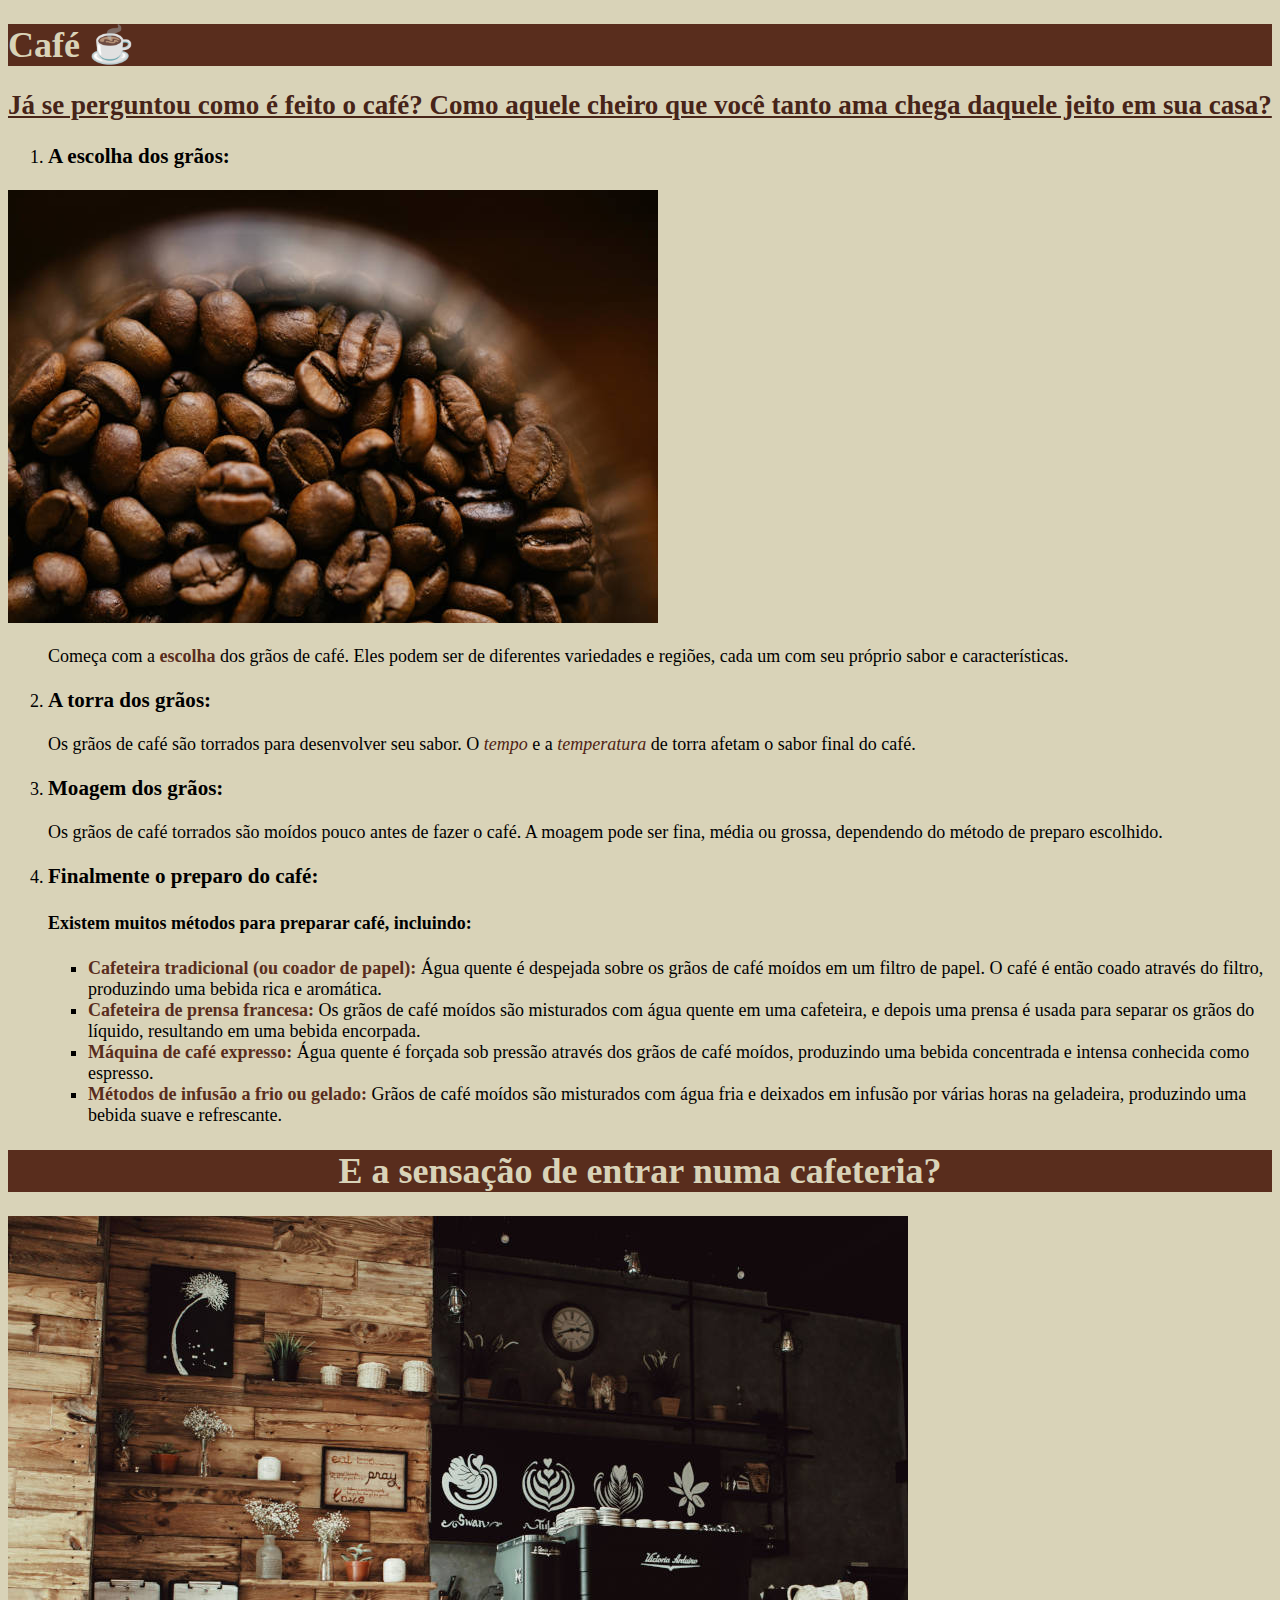
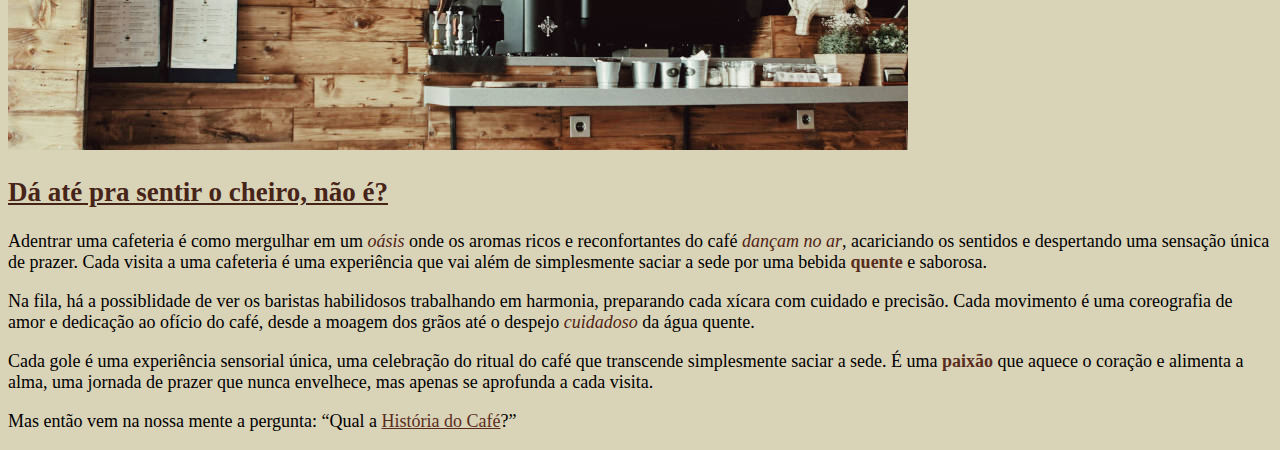
<file: dcoffe/index.html>
<!DOCTYPE html>
<html lang="pt-br">
<head>
  <meta charset="UTF-8">
  <meta name="viewport" content="width=device-width, initial-scale=1.0">
  <link rel="shortcut icon" href="favicon.ico" type="image/x-icon">
  <link rel="stylesheet" href="style.css">
  <title>Coffe</title>
</head>
<body>
  <h1>Café &#x2615;</h1>
  <h2><u>Já se perguntou como é feito o café? Como aquele cheiro que você tanto ama chega daquele jeito em sua casa?</u></h2>
  <ol>
    <li>
      <h3>A escolha dos grãos:</h3>
    </li>
  </ol>
    <picture>
      <source media="(max-width: 470px)" srcset="imagens/graos-250.jpg" type="image/jpg">
      <source media="(max-width: 725px)" srcset="imagens/graos-400.jpg" type="image/jpg">
      <img src="imagens/graos-650.jpg" alt="imagem com grão de café">
    </picture>
  <ol start="2">
    <p>Começa com a <strong>escolha</strong> dos grãos de café. Eles podem ser de diferentes variedades e regiões, cada um com seu próprio sabor e características.</p>
    <li>
      <h3>A torra dos grãos:</h3>
    </li>
    <p>Os grãos de café são torrados para desenvolver seu sabor. O <em>tempo</em> e a <em>temperatura</em> de torra afetam o sabor final do café.</p>
    <li>
      <h3>Moagem dos grãos:</h3>
    </li>
    <p>Os grãos de café torrados são moídos pouco antes de fazer o café. A moagem pode ser fina, média ou grossa, dependendo do método de preparo escolhido.</p>
    <li>
      <h3>Finalmente o preparo do café:</h3>
    </li>
    <h4>Existem muitos métodos para preparar café, incluindo:</h4>
    <ul type="square">
      <li><strong>Cafeteira tradicional (ou coador de papel):</strong> Água quente é despejada sobre os grãos de café moídos em um filtro de papel. O café é então coado através do filtro, produzindo uma bebida rica e aromática.</li>
      <li><strong>Cafeteira de prensa francesa:</strong> Os grãos de café moídos são misturados com água quente em uma cafeteira, e depois uma prensa é usada para separar os grãos do líquido, resultando em uma bebida encorpada.</li>
      <li><strong>Máquina de café expresso:</strong> Água quente é forçada sob pressão através dos grãos de café moídos, produzindo uma bebida concentrada e intensa conhecida como espresso.</li>
      <li><strong>Métodos de infusão a frio ou gelado:</strong> Grãos de café moídos são misturados com água fria e deixados em infusão por várias horas na geladeira, produzindo uma bebida suave e refrescante.</li>
    </ul>
  </ol>
  <h1 style="text-align: center;">E a sensação de entrar numa cafeteria?</h1>
  <picture>   
      <source media="(max-width: 530px)" srcset="imagens/cafeteria-250.jpg" type="image/jpg"> 
      <source media="(max-width: 725px)" srcset="imagens/cafeteria-500.jpg" type="image/jpg">
      <source media="(max-width: 1000px)" srcset="imagens/cafeteria-650.jpg" type="image/jpg">
      <img src="imagens/cafeteria-900.jpg" alt="imagem de uma cafeteria">  
  </picture>
  <h2><u>Dá até pra sentir o cheiro, não é?</u></h2>
  <p>Adentrar uma cafeteria é como mergulhar em um <em>oásis</em> onde os aromas ricos e reconfortantes do café <em>dançam no ar</em>, acariciando os sentidos e despertando uma sensação única de prazer. Cada visita a uma cafeteria é uma experiência que vai além de simplesmente saciar a sede por uma bebida <strong>quente</strong> e saborosa.</p>
  <p>Na fila, há a possiblidade de ver os baristas habilidosos trabalhando em harmonia, preparando cada xícara com cuidado e precisão. Cada movimento é uma coreografia de amor e dedicação ao ofício do café, desde a moagem dos grãos até o despejo <em>cuidadoso</em> da água quente.</p>
  <p>Cada gole é uma experiência sensorial única, uma celebração do ritual do café que transcende simplesmente saciar a sede. É uma <strong>paixão</strong> que aquece o coração e alimenta a alma, uma jornada de prazer que nunca envelhece, mas apenas se aprofunda a cada visita.</p>
  <p>Mas então vem na nossa mente a pergunta: <q>Qual a <a href="historia.html" target="_self" rel="next">História do Café</a>?</q></p>
</body>
</html>
</file>
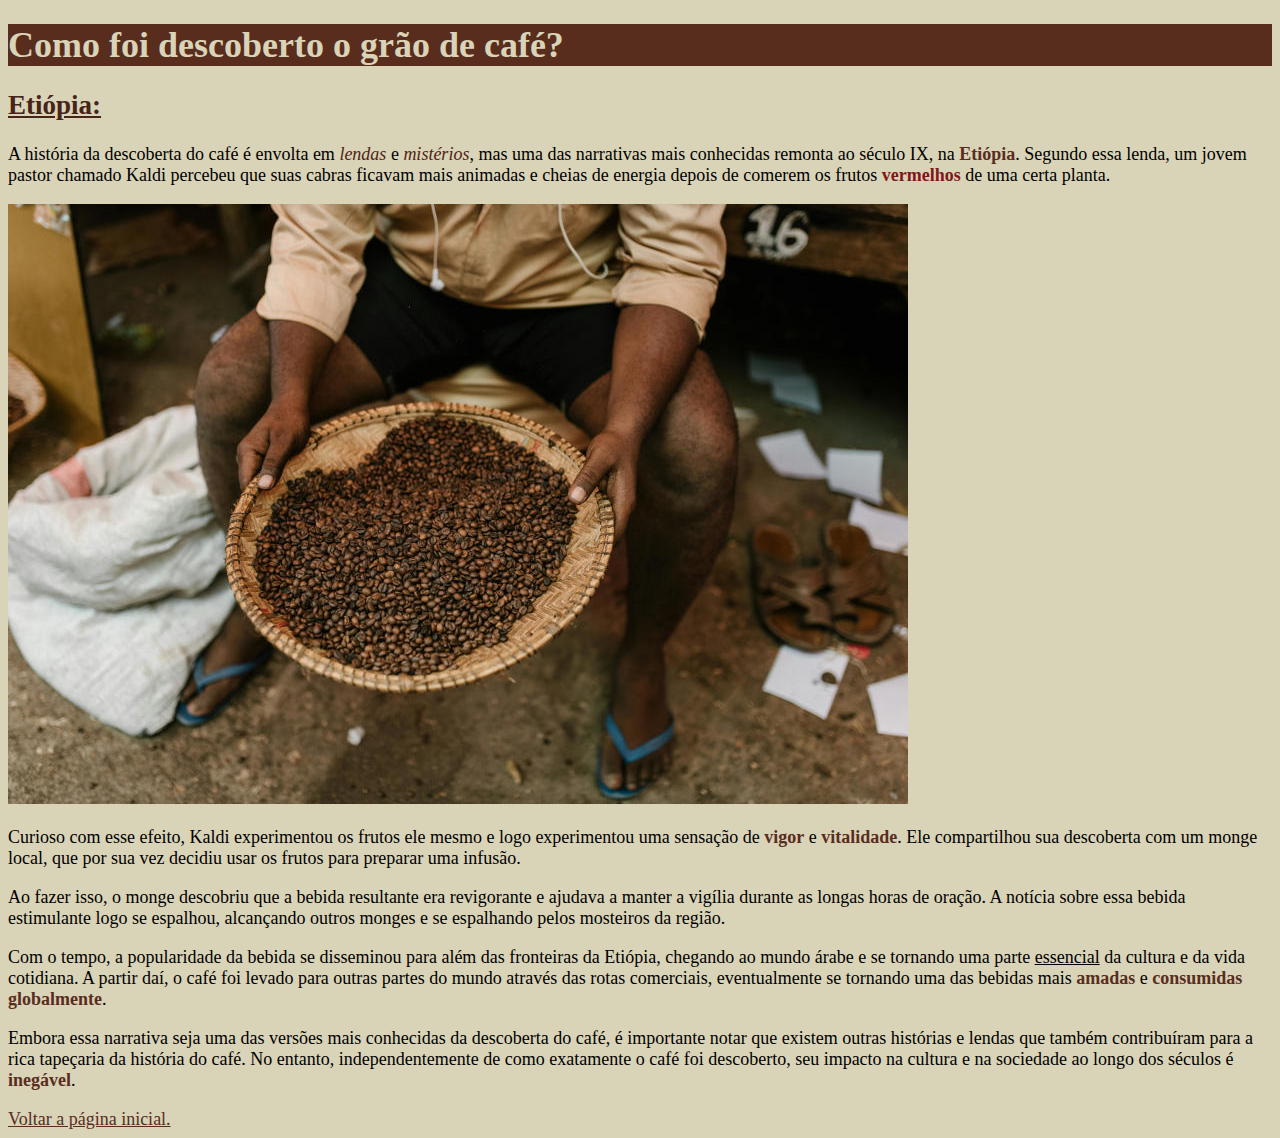
<file: dcoffe/historia.html>
<!DOCTYPE html>
<html lang="pt-br">
<head>
  <meta charset="UTF-8">
  <meta name="viewport" content="width=device-width, initial-scale=1.0">
  <link rel="stylesheet" href="style.css">
  <link rel="shortcut icon" href="historia.ico" type="image/x-icon">
  <title>História</title>
</head>
<body>
  <h1>Como foi descoberto o grão de café?</h1>
  <h2><u>Etiópia:</u></h2>
  <p>A história da descoberta do café é envolta em <em>lendas</em> e <em>mistérios</em>, mas uma das narrativas mais conhecidas remonta ao século IX, na <strong>Etiópia</strong>. Segundo essa lenda, um jovem pastor chamado Kaldi percebeu que suas cabras ficavam mais animadas e cheias de energia depois de comerem os frutos <strong style="color: rgb(126, 24, 24);">vermelhos</strong> de uma certa planta.</p>
  <picture>
    <source media="(max-width: 600px)" srcset="imagens/historiacafe-250.jpg" type="image/jpg">
    <source media="(max-width: 830px)" srcset="imagens/historiacafe-550.jpg" type="image/jpg">
    <source media="(max-width: 960px)" srcset="imagens/historiacafe-790.jpg" type="image/jpg">
    <img src="imagens/historiacafe-900.jpg" alt="imagem de um homem mexendo grãos de café em uma peneira">
  </picture>
  <p>Curioso com esse efeito, Kaldi experimentou os frutos ele mesmo e logo experimentou uma sensação de <strong>vigor</strong> e <strong>vitalidade</strong>. Ele compartilhou sua descoberta com um monge local, que por sua vez decidiu usar os frutos para preparar uma infusão.</p>
  <p>Ao fazer isso, o monge descobriu que a bebida resultante era revigorante e ajudava a manter a vigília durante as longas horas de oração. A notícia sobre essa bebida estimulante logo se espalhou, alcançando outros monges e se espalhando pelos mosteiros da região.</p>
  <p>Com o tempo, a popularidade da bebida se disseminou para além das fronteiras da Etiópia, chegando ao mundo árabe e se tornando uma parte <u>essencial</u> da cultura e da vida cotidiana. A partir daí, o café foi levado para outras partes do mundo através das rotas comerciais, eventualmente se tornando uma das bebidas mais <strong>amadas</strong> e <strong>consumidas globalmente</strong>.</p>
  <p>Embora essa narrativa seja uma das versões mais conhecidas da descoberta do café, é importante notar que existem outras histórias e lendas que também contribuíram para a rica tapeçaria da história do café. No entanto, independentemente de como exatamente o café foi descoberto, seu impacto na cultura e na sociedade ao longo dos séculos é <strong>inegável</strong>.</p>
  <a href="index.html" target="_self" rel="prev">Voltar a página inicial.</a>
</body>
</html>
</file>
<file: dcoffe/style.css>
@charset "UTF-8";

body {
  background-color: #D9D3B8;
  font-size: 18px;
}

h1 {
  background-color: #592D1D;
  color: #D9D3B8;
}

h2 {
  color: #472418;
}

strong {
  color: #592D1D;
}

em {
  color: #502414;
}

a {
  color: #592D1D;
}
</file>
